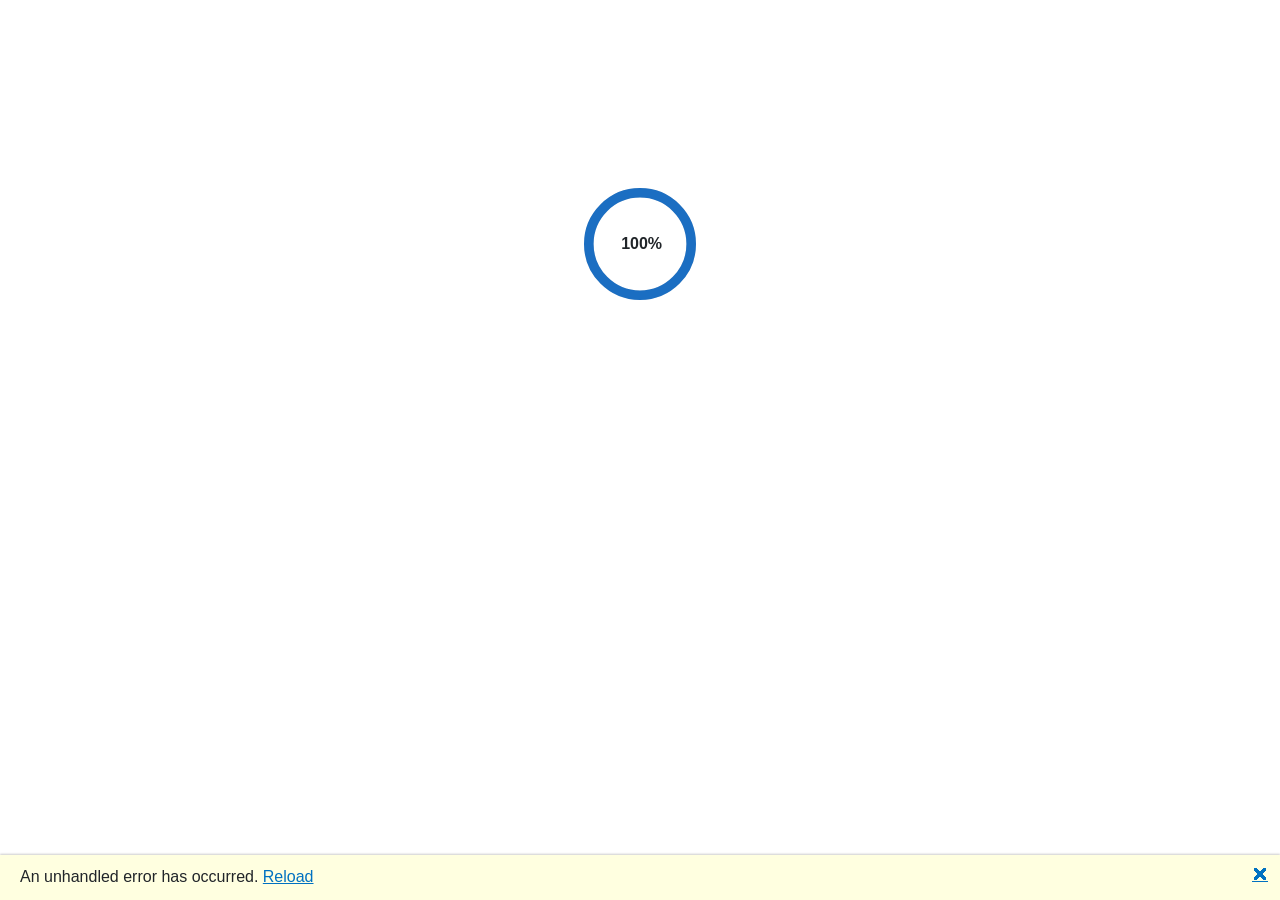
<file: index.html>
<!DOCTYPE html>
<html lang="en">

<head>
    <meta charset="utf-8" />
    <meta name="viewport" content="width=device-width, initial-scale=1.0" />
    <title>BlazorPushNotification</title>
    <base href="https://abdulraheemzadjali.github.io/Testing/" />
    <link rel="stylesheet" href="css/bootstrap/bootstrap.min.css" />
    <link rel="stylesheet" href="css/app.css" />
    <link rel="icon" type="image/png" href="favicon.png" />
    <link href="BlazorPushNotification.styles.css" rel="stylesheet" />
    <link href="manifest.webmanifest" rel="manifest" />
    <link rel="apple-touch-icon" sizes="512x512" href="icon-512.png" />
    <link rel="apple-touch-icon" sizes="192x192" href="icon-192.png" />
</head>

<body>
    <div id="app">
        <svg class="loading-progress">
            <circle r="40%" cx="50%" cy="50%" />
            <circle r="40%" cx="50%" cy="50%" />
        </svg>
        <div class="loading-progress-text"></div>
    </div>

    <div id="blazor-error-ui">
        An unhandled error has occurred.
        <a href="" class="reload">Reload</a>
        <a class="dismiss">🗙</a>
    </div>
    <script src="_framework/blazor.webassembly.js"></script>
    <script>navigator.serviceWorker.register('service-worker.js');</script>
</body>

</html>
</file>
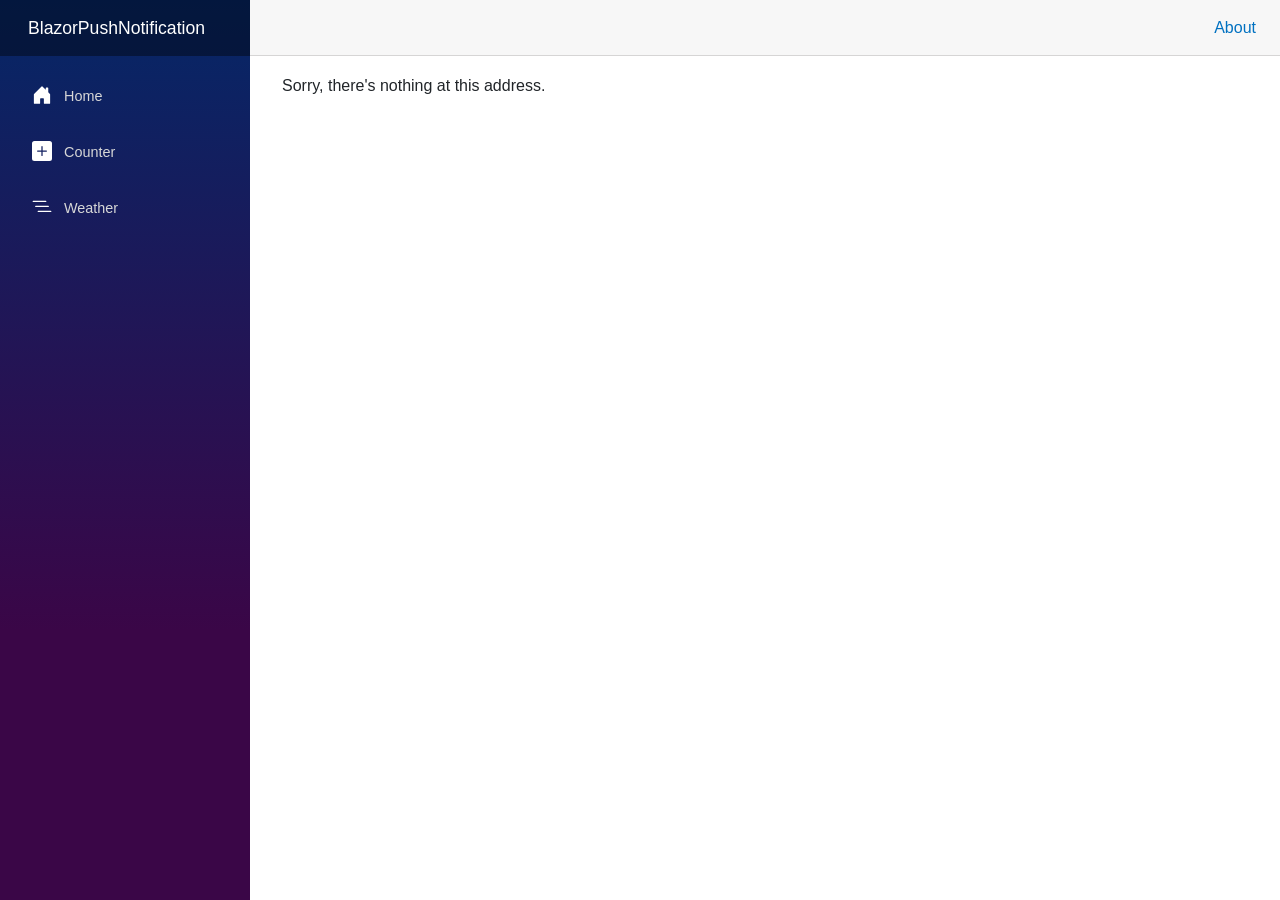
<file: wwwroot/index.html>
<!DOCTYPE html>
<html lang="en">

<head>
    <meta charset="utf-8" />
    <meta name="viewport" content="width=device-width, initial-scale=1.0" />
    <title>BlazorPushNotification</title>
    <base href="/" />
    <link rel="stylesheet" href="css/bootstrap/bootstrap.min.css" />
    <link rel="stylesheet" href="css/app.css" />
    <link rel="icon" type="image/png" href="favicon.png" />
    <link href="BlazorPushNotification.styles.css" rel="stylesheet" />
    <link href="manifest.webmanifest" rel="manifest" />
    <link rel="apple-touch-icon" sizes="512x512" href="icon-512.png" />
    <link rel="apple-touch-icon" sizes="192x192" href="icon-192.png" />
</head>

<body>
    <div id="app">
        <svg class="loading-progress">
            <circle r="40%" cx="50%" cy="50%" />
            <circle r="40%" cx="50%" cy="50%" />
        </svg>
        <div class="loading-progress-text"></div>
    </div>

    <div id="blazor-error-ui">
        An unhandled error has occurred.
        <a href="" class="reload">Reload</a>
        <a class="dismiss">🗙</a>
    </div>
    <script src="_framework/blazor.webassembly.js"></script>
    <script>navigator.serviceWorker.register('service-worker.js');</script>
</body>

</html>
</file>
<file: css/app.css>
html, body {
    font-family: 'Helvetica Neue', Helvetica, Arial, sans-serif;
}

h1:focus {
    outline: none;
}

a, .btn-link {
    color: #0071c1;
}

.btn-primary {
    color: #fff;
    background-color: #1b6ec2;
    border-color: #1861ac;
}

.btn:focus, .btn:active:focus, .btn-link.nav-link:focus, .form-control:focus, .form-check-input:focus {
  box-shadow: 0 0 0 0.1rem white, 0 0 0 0.25rem #258cfb;
}

.content {
    padding-top: 1.1rem;
}

.valid.modified:not([type=checkbox]) {
    outline: 1px solid #26b050;
}

.invalid {
    outline: 1px solid red;
}

.validation-message {
    color: red;
}

#blazor-error-ui {
    background: lightyellow;
    bottom: 0;
    box-shadow: 0 -1px 2px rgba(0, 0, 0, 0.2);
    display: none;
    left: 0;
    padding: 0.6rem 1.25rem 0.7rem 1.25rem;
    position: fixed;
    width: 100%;
    z-index: 1000;
}

    #blazor-error-ui .dismiss {
        cursor: pointer;
        position: absolute;
        right: 0.75rem;
        top: 0.5rem;
    }

.blazor-error-boundary {
    background: url([data-uri]) no-repeat 1rem/1.8rem, #b32121;
    padding: 1rem 1rem 1rem 3.7rem;
    color: white;
}

    .blazor-error-boundary::after {
        content: "An error has occurred."
    }

.loading-progress {
    position: relative;
    display: block;
    width: 8rem;
    height: 8rem;
    margin: 20vh auto 1rem auto;
}

    .loading-progress circle {
        fill: none;
        stroke: #e0e0e0;
        stroke-width: 0.6rem;
        transform-origin: 50% 50%;
        transform: rotate(-90deg);
    }

        .loading-progress circle:last-child {
            stroke: #1b6ec2;
            stroke-dasharray: calc(3.141 * var(--blazor-load-percentage, 0%) * 0.8), 500%;
            transition: stroke-dasharray 0.05s ease-in-out;
        }

.loading-progress-text {
    position: absolute;
    text-align: center;
    font-weight: bold;
    inset: calc(20vh + 3.25rem) 0 auto 0.2rem;
}

    .loading-progress-text:after {
        content: var(--blazor-load-percentage-text, "Loading");
    }

code {
    color: #c02d76;
}
</file>
<file: BlazorPushNotification.styles.css>
/* /Layout/MainLayout.razor.rz.scp.css */
.page[b-c96a17ztjc] {
    position: relative;
    display: flex;
    flex-direction: column;
}

main[b-c96a17ztjc] {
    flex: 1;
}

.sidebar[b-c96a17ztjc] {
    background-image: linear-gradient(180deg, rgb(5, 39, 103) 0%, #3a0647 70%);
}

.top-row[b-c96a17ztjc] {
    background-color: #f7f7f7;
    border-bottom: 1px solid #d6d5d5;
    justify-content: flex-end;
    height: 3.5rem;
    display: flex;
    align-items: center;
}

    .top-row[b-c96a17ztjc]  a, .top-row[b-c96a17ztjc]  .btn-link {
        white-space: nowrap;
        margin-left: 1.5rem;
        text-decoration: none;
    }

    .top-row[b-c96a17ztjc]  a:hover, .top-row[b-c96a17ztjc]  .btn-link:hover {
        text-decoration: underline;
    }

    .top-row[b-c96a17ztjc]  a:first-child {
        overflow: hidden;
        text-overflow: ellipsis;
    }

@media (max-width: 640.98px) {
    .top-row[b-c96a17ztjc] {
        justify-content: space-between;
    }

    .top-row[b-c96a17ztjc]  a, .top-row[b-c96a17ztjc]  .btn-link {
        margin-left: 0;
    }
}

@media (min-width: 641px) {
    .page[b-c96a17ztjc] {
        flex-direction: row;
    }

    .sidebar[b-c96a17ztjc] {
        width: 250px;
        height: 100vh;
        position: sticky;
        top: 0;
    }

    .top-row[b-c96a17ztjc] {
        position: sticky;
        top: 0;
        z-index: 1;
    }

    .top-row.auth[b-c96a17ztjc]  a:first-child {
        flex: 1;
        text-align: right;
        width: 0;
    }

    .top-row[b-c96a17ztjc], article[b-c96a17ztjc] {
        padding-left: 2rem !important;
        padding-right: 1.5rem !important;
    }
}
/* /Layout/NavMenu.razor.rz.scp.css */
.navbar-toggler[b-9dnqv1etyn] {
    background-color: rgba(255, 255, 255, 0.1);
}

.top-row[b-9dnqv1etyn] {
    height: 3.5rem;
    background-color: rgba(0,0,0,0.4);
}

.navbar-brand[b-9dnqv1etyn] {
    font-size: 1.1rem;
}

.bi[b-9dnqv1etyn] {
    display: inline-block;
    position: relative;
    width: 1.25rem;
    height: 1.25rem;
    margin-right: 0.75rem;
    top: -1px;
    background-size: cover;
}

.bi-house-door-fill-nav-menu[b-9dnqv1etyn] {
    background-image: url("data:image/svg+xml,%3Csvg xmlns='http://www.w3.org/2000/svg' width='16' height='16' fill='white' class='bi bi-house-door-fill' viewBox='0 0 16 16'%3E%3Cpath d='M6.5 14.5v-3.505c0-.245.25-.495.5-.495h2c.25 0 .5.25.5.5v3.5a.5.5 0 0 0 .5.5h4a.5.5 0 0 0 .5-.5v-7a.5.5 0 0 0-.146-.354L13 5.793V2.5a.5.5 0 0 0-.5-.5h-1a.5.5 0 0 0-.5.5v1.293L8.354 1.146a.5.5 0 0 0-.708 0l-6 6A.5.5 0 0 0 1.5 7.5v7a.5.5 0 0 0 .5.5h4a.5.5 0 0 0 .5-.5Z'/%3E%3C/svg%3E");
}

.bi-plus-square-fill-nav-menu[b-9dnqv1etyn] {
    background-image: url("data:image/svg+xml,%3Csvg xmlns='http://www.w3.org/2000/svg' width='16' height='16' fill='white' class='bi bi-plus-square-fill' viewBox='0 0 16 16'%3E%3Cpath d='M2 0a2 2 0 0 0-2 2v12a2 2 0 0 0 2 2h12a2 2 0 0 0 2-2V2a2 2 0 0 0-2-2H2zm6.5 4.5v3h3a.5.5 0 0 1 0 1h-3v3a.5.5 0 0 1-1 0v-3h-3a.5.5 0 0 1 0-1h3v-3a.5.5 0 0 1 1 0z'/%3E%3C/svg%3E");
}

.bi-list-nested-nav-menu[b-9dnqv1etyn] {
    background-image: url("data:image/svg+xml,%3Csvg xmlns='http://www.w3.org/2000/svg' width='16' height='16' fill='white' class='bi bi-list-nested' viewBox='0 0 16 16'%3E%3Cpath fill-rule='evenodd' d='M4.5 11.5A.5.5 0 0 1 5 11h10a.5.5 0 0 1 0 1H5a.5.5 0 0 1-.5-.5zm-2-4A.5.5 0 0 1 3 7h10a.5.5 0 0 1 0 1H3a.5.5 0 0 1-.5-.5zm-2-4A.5.5 0 0 1 1 3h10a.5.5 0 0 1 0 1H1a.5.5 0 0 1-.5-.5z'/%3E%3C/svg%3E");
}

.nav-item[b-9dnqv1etyn] {
    font-size: 0.9rem;
    padding-bottom: 0.5rem;
}

    .nav-item:first-of-type[b-9dnqv1etyn] {
        padding-top: 1rem;
    }

    .nav-item:last-of-type[b-9dnqv1etyn] {
        padding-bottom: 1rem;
    }

    .nav-item[b-9dnqv1etyn]  a {
        color: #d7d7d7;
        border-radius: 4px;
        height: 3rem;
        display: flex;
        align-items: center;
        line-height: 3rem;
    }

.nav-item[b-9dnqv1etyn]  a.active {
    background-color: rgba(255,255,255,0.37);
    color: white;
}

.nav-item[b-9dnqv1etyn]  a:hover {
    background-color: rgba(255,255,255,0.1);
    color: white;
}

@media (min-width: 641px) {
    .navbar-toggler[b-9dnqv1etyn] {
        display: none;
    }

    .collapse[b-9dnqv1etyn] {
        /* Never collapse the sidebar for wide screens */
        display: block;
    }
    
    .nav-scrollable[b-9dnqv1etyn] {
        /* Allow sidebar to scroll for tall menus */
        height: calc(100vh - 3.5rem);
        overflow-y: auto;
    }
}
</file>
<file: wwwroot/css/app.css>
html, body {
    font-family: 'Helvetica Neue', Helvetica, Arial, sans-serif;
}

h1:focus {
    outline: none;
}

a, .btn-link {
    color: #0071c1;
}

.btn-primary {
    color: #fff;
    background-color: #1b6ec2;
    border-color: #1861ac;
}

.btn:focus, .btn:active:focus, .btn-link.nav-link:focus, .form-control:focus, .form-check-input:focus {
  box-shadow: 0 0 0 0.1rem white, 0 0 0 0.25rem #258cfb;
}

.content {
    padding-top: 1.1rem;
}

.valid.modified:not([type=checkbox]) {
    outline: 1px solid #26b050;
}

.invalid {
    outline: 1px solid red;
}

.validation-message {
    color: red;
}

#blazor-error-ui {
    background: lightyellow;
    bottom: 0;
    box-shadow: 0 -1px 2px rgba(0, 0, 0, 0.2);
    display: none;
    left: 0;
    padding: 0.6rem 1.25rem 0.7rem 1.25rem;
    position: fixed;
    width: 100%;
    z-index: 1000;
}

    #blazor-error-ui .dismiss {
        cursor: pointer;
        position: absolute;
        right: 0.75rem;
        top: 0.5rem;
    }

.blazor-error-boundary {
    background: url([data-uri]) no-repeat 1rem/1.8rem, #b32121;
    padding: 1rem 1rem 1rem 3.7rem;
    color: white;
}

    .blazor-error-boundary::after {
        content: "An error has occurred."
    }

.loading-progress {
    position: relative;
    display: block;
    width: 8rem;
    height: 8rem;
    margin: 20vh auto 1rem auto;
}

    .loading-progress circle {
        fill: none;
        stroke: #e0e0e0;
        stroke-width: 0.6rem;
        transform-origin: 50% 50%;
        transform: rotate(-90deg);
    }

        .loading-progress circle:last-child {
            stroke: #1b6ec2;
            stroke-dasharray: calc(3.141 * var(--blazor-load-percentage, 0%) * 0.8), 500%;
            transition: stroke-dasharray 0.05s ease-in-out;
        }

.loading-progress-text {
    position: absolute;
    text-align: center;
    font-weight: bold;
    inset: calc(20vh + 3.25rem) 0 auto 0.2rem;
}

    .loading-progress-text:after {
        content: var(--blazor-load-percentage-text, "Loading");
    }

code {
    color: #c02d76;
}
</file>
<file: wwwroot/BlazorPushNotification.styles.css>
/* /Layout/MainLayout.razor.rz.scp.css */
.page[b-c96a17ztjc] {
    position: relative;
    display: flex;
    flex-direction: column;
}

main[b-c96a17ztjc] {
    flex: 1;
}

.sidebar[b-c96a17ztjc] {
    background-image: linear-gradient(180deg, rgb(5, 39, 103) 0%, #3a0647 70%);
}

.top-row[b-c96a17ztjc] {
    background-color: #f7f7f7;
    border-bottom: 1px solid #d6d5d5;
    justify-content: flex-end;
    height: 3.5rem;
    display: flex;
    align-items: center;
}

    .top-row[b-c96a17ztjc]  a, .top-row[b-c96a17ztjc]  .btn-link {
        white-space: nowrap;
        margin-left: 1.5rem;
        text-decoration: none;
    }

    .top-row[b-c96a17ztjc]  a:hover, .top-row[b-c96a17ztjc]  .btn-link:hover {
        text-decoration: underline;
    }

    .top-row[b-c96a17ztjc]  a:first-child {
        overflow: hidden;
        text-overflow: ellipsis;
    }

@media (max-width: 640.98px) {
    .top-row[b-c96a17ztjc] {
        justify-content: space-between;
    }

    .top-row[b-c96a17ztjc]  a, .top-row[b-c96a17ztjc]  .btn-link {
        margin-left: 0;
    }
}

@media (min-width: 641px) {
    .page[b-c96a17ztjc] {
        flex-direction: row;
    }

    .sidebar[b-c96a17ztjc] {
        width: 250px;
        height: 100vh;
        position: sticky;
        top: 0;
    }

    .top-row[b-c96a17ztjc] {
        position: sticky;
        top: 0;
        z-index: 1;
    }

    .top-row.auth[b-c96a17ztjc]  a:first-child {
        flex: 1;
        text-align: right;
        width: 0;
    }

    .top-row[b-c96a17ztjc], article[b-c96a17ztjc] {
        padding-left: 2rem !important;
        padding-right: 1.5rem !important;
    }
}
/* /Layout/NavMenu.razor.rz.scp.css */
.navbar-toggler[b-9dnqv1etyn] {
    background-color: rgba(255, 255, 255, 0.1);
}

.top-row[b-9dnqv1etyn] {
    height: 3.5rem;
    background-color: rgba(0,0,0,0.4);
}

.navbar-brand[b-9dnqv1etyn] {
    font-size: 1.1rem;
}

.bi[b-9dnqv1etyn] {
    display: inline-block;
    position: relative;
    width: 1.25rem;
    height: 1.25rem;
    margin-right: 0.75rem;
    top: -1px;
    background-size: cover;
}

.bi-house-door-fill-nav-menu[b-9dnqv1etyn] {
    background-image: url("data:image/svg+xml,%3Csvg xmlns='http://www.w3.org/2000/svg' width='16' height='16' fill='white' class='bi bi-house-door-fill' viewBox='0 0 16 16'%3E%3Cpath d='M6.5 14.5v-3.505c0-.245.25-.495.5-.495h2c.25 0 .5.25.5.5v3.5a.5.5 0 0 0 .5.5h4a.5.5 0 0 0 .5-.5v-7a.5.5 0 0 0-.146-.354L13 5.793V2.5a.5.5 0 0 0-.5-.5h-1a.5.5 0 0 0-.5.5v1.293L8.354 1.146a.5.5 0 0 0-.708 0l-6 6A.5.5 0 0 0 1.5 7.5v7a.5.5 0 0 0 .5.5h4a.5.5 0 0 0 .5-.5Z'/%3E%3C/svg%3E");
}

.bi-plus-square-fill-nav-menu[b-9dnqv1etyn] {
    background-image: url("data:image/svg+xml,%3Csvg xmlns='http://www.w3.org/2000/svg' width='16' height='16' fill='white' class='bi bi-plus-square-fill' viewBox='0 0 16 16'%3E%3Cpath d='M2 0a2 2 0 0 0-2 2v12a2 2 0 0 0 2 2h12a2 2 0 0 0 2-2V2a2 2 0 0 0-2-2H2zm6.5 4.5v3h3a.5.5 0 0 1 0 1h-3v3a.5.5 0 0 1-1 0v-3h-3a.5.5 0 0 1 0-1h3v-3a.5.5 0 0 1 1 0z'/%3E%3C/svg%3E");
}

.bi-list-nested-nav-menu[b-9dnqv1etyn] {
    background-image: url("data:image/svg+xml,%3Csvg xmlns='http://www.w3.org/2000/svg' width='16' height='16' fill='white' class='bi bi-list-nested' viewBox='0 0 16 16'%3E%3Cpath fill-rule='evenodd' d='M4.5 11.5A.5.5 0 0 1 5 11h10a.5.5 0 0 1 0 1H5a.5.5 0 0 1-.5-.5zm-2-4A.5.5 0 0 1 3 7h10a.5.5 0 0 1 0 1H3a.5.5 0 0 1-.5-.5zm-2-4A.5.5 0 0 1 1 3h10a.5.5 0 0 1 0 1H1a.5.5 0 0 1-.5-.5z'/%3E%3C/svg%3E");
}

.nav-item[b-9dnqv1etyn] {
    font-size: 0.9rem;
    padding-bottom: 0.5rem;
}

    .nav-item:first-of-type[b-9dnqv1etyn] {
        padding-top: 1rem;
    }

    .nav-item:last-of-type[b-9dnqv1etyn] {
        padding-bottom: 1rem;
    }

    .nav-item[b-9dnqv1etyn]  a {
        color: #d7d7d7;
        border-radius: 4px;
        height: 3rem;
        display: flex;
        align-items: center;
        line-height: 3rem;
    }

.nav-item[b-9dnqv1etyn]  a.active {
    background-color: rgba(255,255,255,0.37);
    color: white;
}

.nav-item[b-9dnqv1etyn]  a:hover {
    background-color: rgba(255,255,255,0.1);
    color: white;
}

@media (min-width: 641px) {
    .navbar-toggler[b-9dnqv1etyn] {
        display: none;
    }

    .collapse[b-9dnqv1etyn] {
        /* Never collapse the sidebar for wide screens */
        display: block;
    }
    
    .nav-scrollable[b-9dnqv1etyn] {
        /* Allow sidebar to scroll for tall menus */
        height: calc(100vh - 3.5rem);
        overflow-y: auto;
    }
}
</file>
